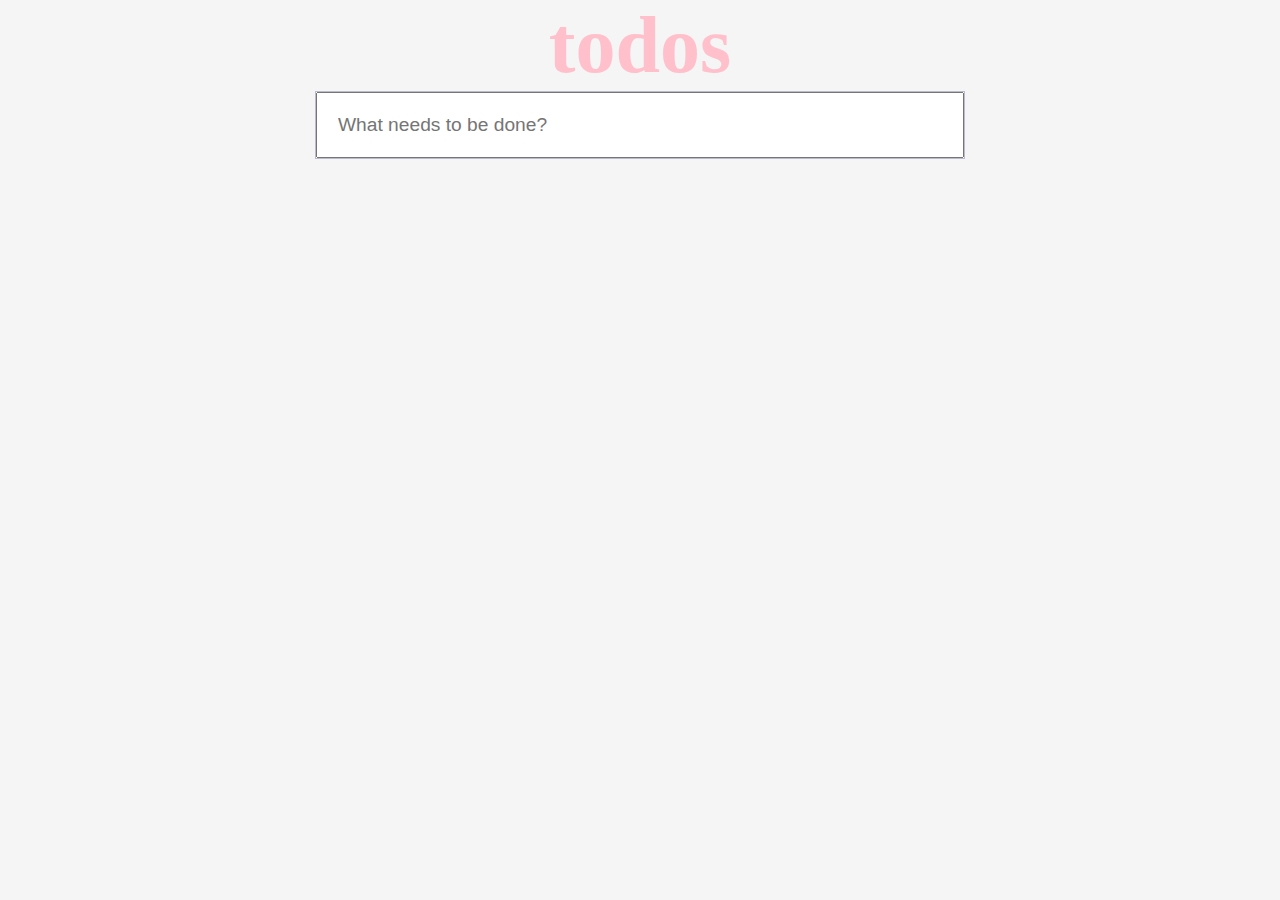
<file: index.html>
<!DOCTYPE html>
<html lang="en">
<head>
  <meta charset="UTF-8">
  <title>jqueury-todoist</title>
  <link rel="stylesheet" href="static/index.css">
    <script src="static/jquery-3.2.1.js"></script>
  <script src="static/jqueryBase.js"></script>
</head>
<body>
<div id="todoApp">
  <h1>todos</h1>
  <div class="section1">
    <input type="text" id="todoInput"  placeholder="What needs to be done?" autofocus>
  </div>
  <div class="section2">
    <ol id="todoList"></ol>      <!--定义一个列表，删除一个条目的时候顺序会重新计算-->
  </div>
  <div class="section3">
    <span id="todoCount"></span>  <!--用于装填列表的总数-->
    <span id="btns">
      <button id="btnAll">All</button>
      <button id="btnActive">Active</button>
      <button id="btnComplete">Completed</button>
      <button id="btnClearCompleted" style="visibility: hidden">Clear Completed</button>
      <button id="btnCheckAll">checkAll</button>
    </span>
  </div>
</div>
<script src="static/jqueryBase.js"></script>
</body>
</html>
</file>
<file: static/index.css>
*{
    padding: 0;
    margin: 0;
    outline: none;  /*outline （轮廓）是绘制于元素周围的一条线，位于边框边缘的外围，可起到突出元素的作用。*/
    /* border: none;  效果表现为表单的边框没了*/
    list-style: none;
    box-sizing: border-box;
   /* -webkit-appearance: none;*/ /*清空复选框样式*/
}
/*------------------此处为分界线-------------------*/
body{
    width: 100%;
    background: whitesmoke;
    margin: 0 auto;
}
h1{
    text-align: center;
    color:pink;
    font-size: 80px;
}
.section1{
    width: 650px;
    min-width: 300px;
    background: white;
    border: 1px solid #babbcd;
    margin: 0 auto;
}

.section1 #todoInput{
    width: 100%;
    padding: 20px;
    font-size: larger;
}
/* #todoList{  
    margin-bottom: 0;
    list-style-position:inside;
} */
#todoList li{
    position: relative; /*为了使复选框和a根据此元素浮动定位*/
    width: 650px;
    min-width: 300px;
    background: white;
    font-size: 20px;
    border: 1px solid #babbcd;
    margin: 0 auto;
    border-bottom: none;
    padding: 10px;
}

#todoList li label{
    /* white-space: pre-line; */
    word-break: break-all;
    margin-left: 40px;
    padding: 5px 60px 5px 5px;
    font-family: "微软雅黑";
    font-weight: lighter;
    display: block;
}
#todoList li .toggle{
    -webkit-appearance: none;
    width: 20px;
    height: 20px;
    border: 1px solid lightpink;
    border-radius: 50%;
    position: absolute;
    top: 0;
    bottom: 0;
    margin:auto 0;
    display: inline-block;
}
#todoList li .toggle:checked{
    background-color: #00bfa5;
}
#todoList .todoRemove{
    background-color: white;
    visibility: hidden;
    color:darkred;
    cursor: pointer;
    position: absolute;
    top: 0;
    right: 10px;
    bottom: 0;
    margin: auto 0; /*配合着达到上下居中*/
    width: 20px;
    height: 20px;
}

.section3{
    height: 50px;
    padding: 10px;
}

.section3 #todoCount{
    margin-right: 50px;
}
.section3 #btns button{
    cursor: pointer;
    background-color: white;
    padding: 2px;
    border-radius: 3px;
    margin-right: 10px;
}
.section3 #btns button:hover{
    border:1px solid #c1b7a8;
}
.section3 #btns button#btnCheckAll{
    margin-left:50px;
}
.btn{
    border:1px solid pink;
}
/*以下为vue补充样式*/
#todoList li .todoDelete{
    display: none;
    background-color: white;
    color:darkred;
    cursor:pointer;
    position:absolute;
    top:0;
    right:10px;
    bottom:0;
    margin: auto 0; /*配合着达到上下居中*/
    width:20px;
    height:20px;
    transition: color 0.2s ease-out;
}
#todoList li:hover .todoDelete{
    display: block;
}
#todoList li.completed label{
    color:#d9d9d9;
    text-decoration: line-through;
}
li.action a {
    font-size: x-small;
    color: #000;
    text-decoration: none;
    padding:2px;
}
li.action a:hover{
    background-color: #ddecff;
    border-radius: 5px;
}
.active{
    border:1px solid pink;
}
.section3 #checkAll{
    margin-left:120px;
    background-color: #dde4ff;
    border-radius: 5px;
}
</file>
